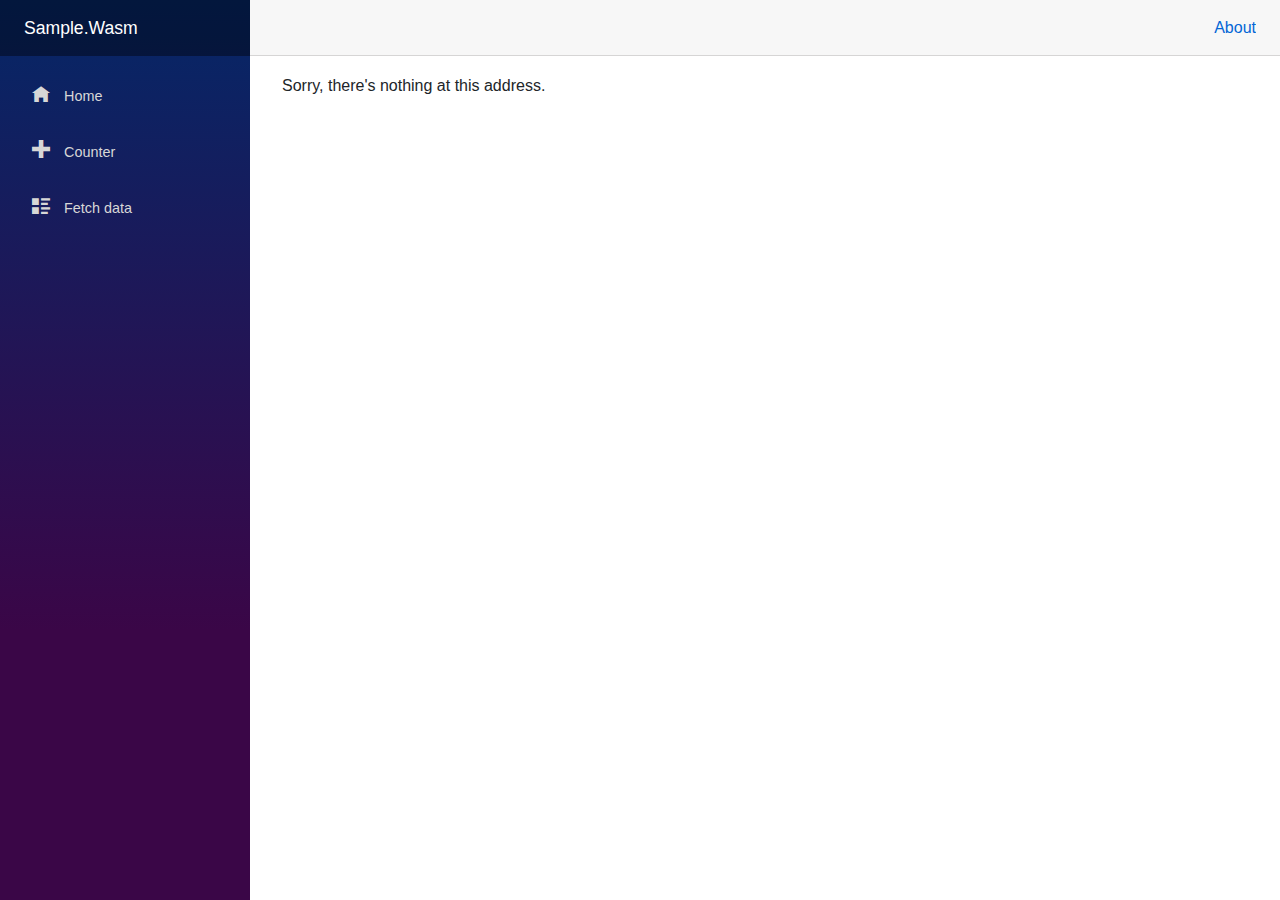
<file: src/Sample.Wasm/wwwroot/index.html>
<!DOCTYPE html>
<html>

<head>
    <meta charset="utf-8" />
    <meta name="viewport" content="width=device-width, initial-scale=1.0, maximum-scale=1.0, user-scalable=no" />
    <title>Sample.Wasm</title>
    <base href="/" />
    <link href="css/bootstrap/bootstrap.min.css" rel="stylesheet" />
    <link href="css/app.css" rel="stylesheet" />
    <link href="Sample.Wasm.styles.css" rel="stylesheet" />
</head>

<body>
    <div id="app">Loading...</div>

    <div id="blazor-error-ui">
        An unhandled error has occurred.
        <a href="" class="reload">Reload</a>
        <a class="dismiss">🗙</a>
    </div>
    <script src="_framework/blazor.webassembly.js"></script>
</body>

</html>
</file>
<file: src/Sample.Wasm/wwwroot/css/app.css>
﻿@import url('open-iconic/font/css/open-iconic-bootstrap.min.css');

html, body {
    font-family: 'Helvetica Neue', Helvetica, Arial, sans-serif;
}

a, .btn-link {
    color: #0366d6;
}

.btn-primary {
    color: #fff;
    background-color: #1b6ec2;
    border-color: #1861ac;
}

.content {
    padding-top: 1.1rem;
}

.valid.modified:not([type=checkbox]) {
    outline: 1px solid #26b050;
}

.invalid {
    outline: 1px solid red;
}

.validation-message {
    color: red;
}

#blazor-error-ui {
    background: lightyellow;
    bottom: 0;
    box-shadow: 0 -1px 2px rgba(0, 0, 0, 0.2);
    display: none;
    left: 0;
    padding: 0.6rem 1.25rem 0.7rem 1.25rem;
    position: fixed;
    width: 100%;
    z-index: 1000;
}

    #blazor-error-ui .dismiss {
        cursor: pointer;
        position: absolute;
        right: 0.75rem;
        top: 0.5rem;
    }
</file>
